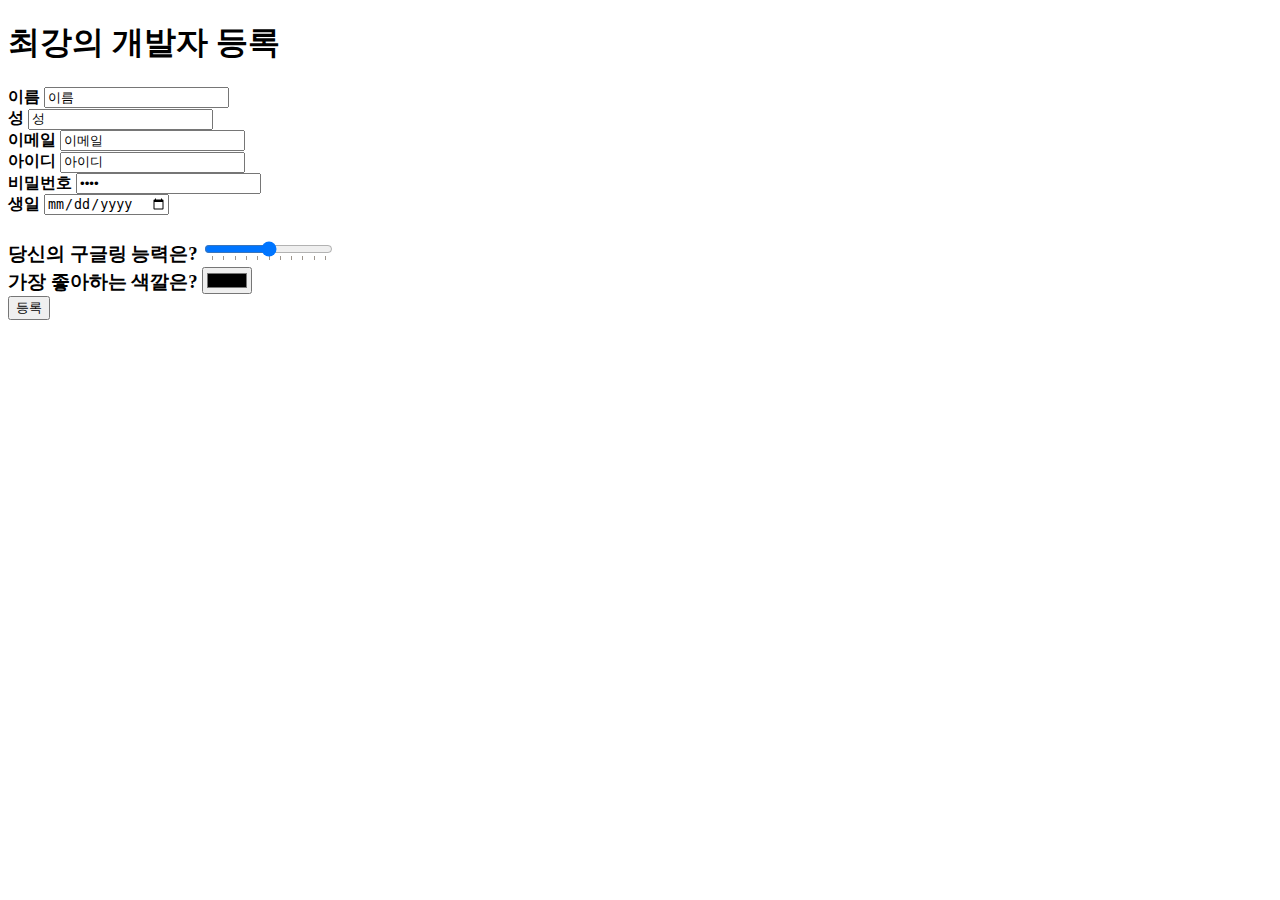
<file: ex01/index.html>
<!DOCTYPE html>
<html lang="en">
<head>
    <meta charset="UTF-8">
    <meta name="viewport" content="width=device-width, initial-scale=1.0">
    <title>나는 최강이다</title>
</head>
<body>
    <h1><b>최강의 개발자 등록</b></h1>

    <h4>이름 <input type="text" value="이름"/><br>
    성 <input type="text" value="성"/><br>
    이메일 <input type="text" value="이메일"/><br>
    아이디 <input type="text" value="아이디"/><br>
    비밀번호 <input type="password" value="비밀번호"/><br>
    생일 <input type="date"/></h4>

    <h3>당신의 구글링 능력은? <input type="range" min="0" max="10" value="5" step="1" list="tickmarks"/><br>
    <datalist id="tickmarks">
        <option value="0"></option>
        <option value="1"></option>
        <option value="2"></option>
        <option value="3"></option>
        <option value="4"></option>
        <option value="5"></option>
        <option value="6"></option>
        <option value="7"></option>
        <option value="8"></option>
        <option value="9"></option>
        <option value="10"></option>
    </datalist>
    가장 좋아하는 색깔은? <input type="color"/><br>
    <input type="button" value="등록"/></h3>
</body>
</html>
</file>
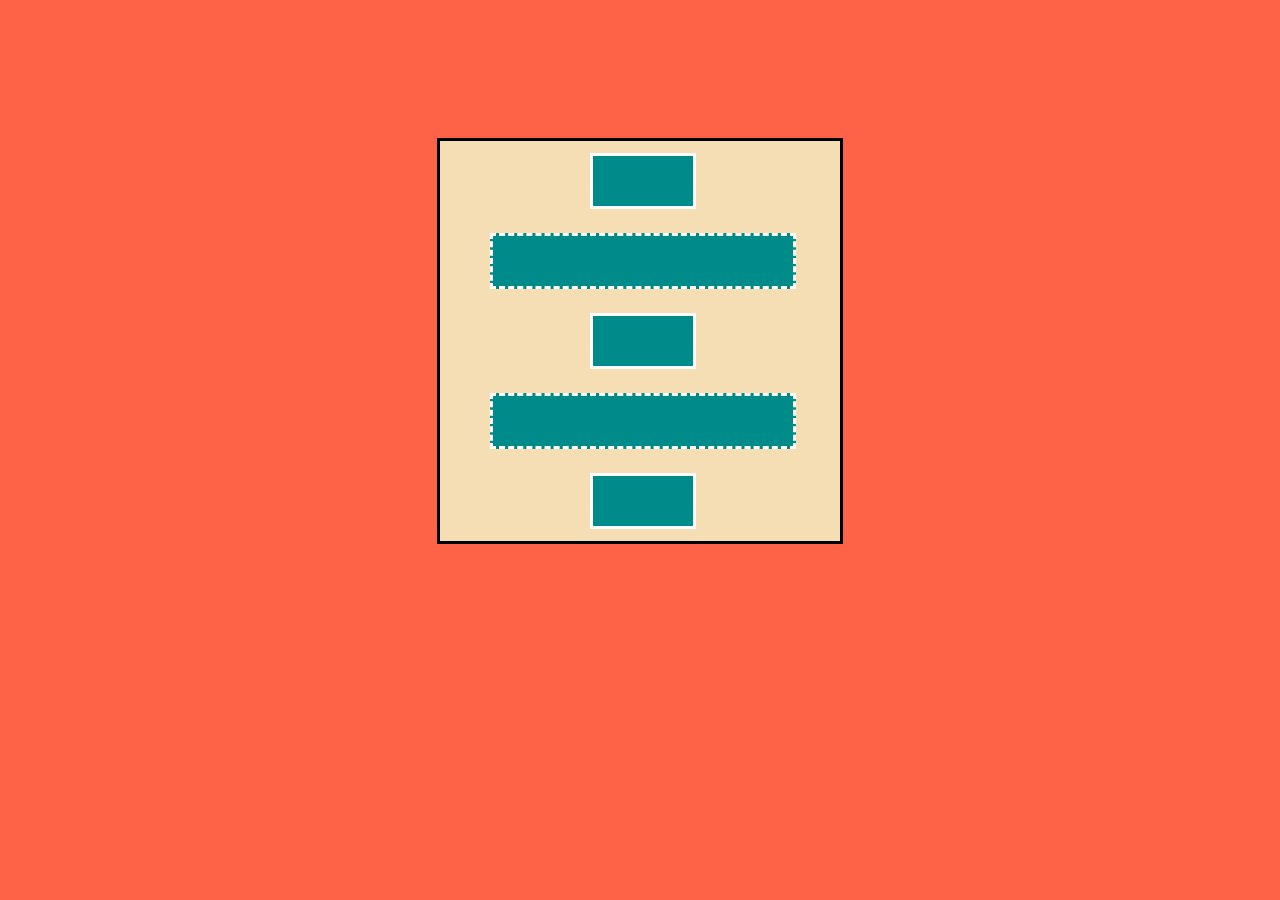
<file: ex02/squareSquareBeam.html>
<!DOCTYPE html>
<html lang="en">
  <head>
    <meta charset="UTF-8" />
    <meta name="viewport" content="width=device-width, initial-scale=1.0" />
    <title>Document</title>
    <link rel="styleSheet" type="text/css" href="./leftHand_is.css" />
  </head>
  <body>
    <div class="html">
      <div class="body">
        <div class="square"></div>
        <div id="square-mid"></div>
        <div class="square"></div>
        <div id="square-mid"></div>
        <div class="square"></div>
      </div>
    </div>
  </body>
</html>
</file>
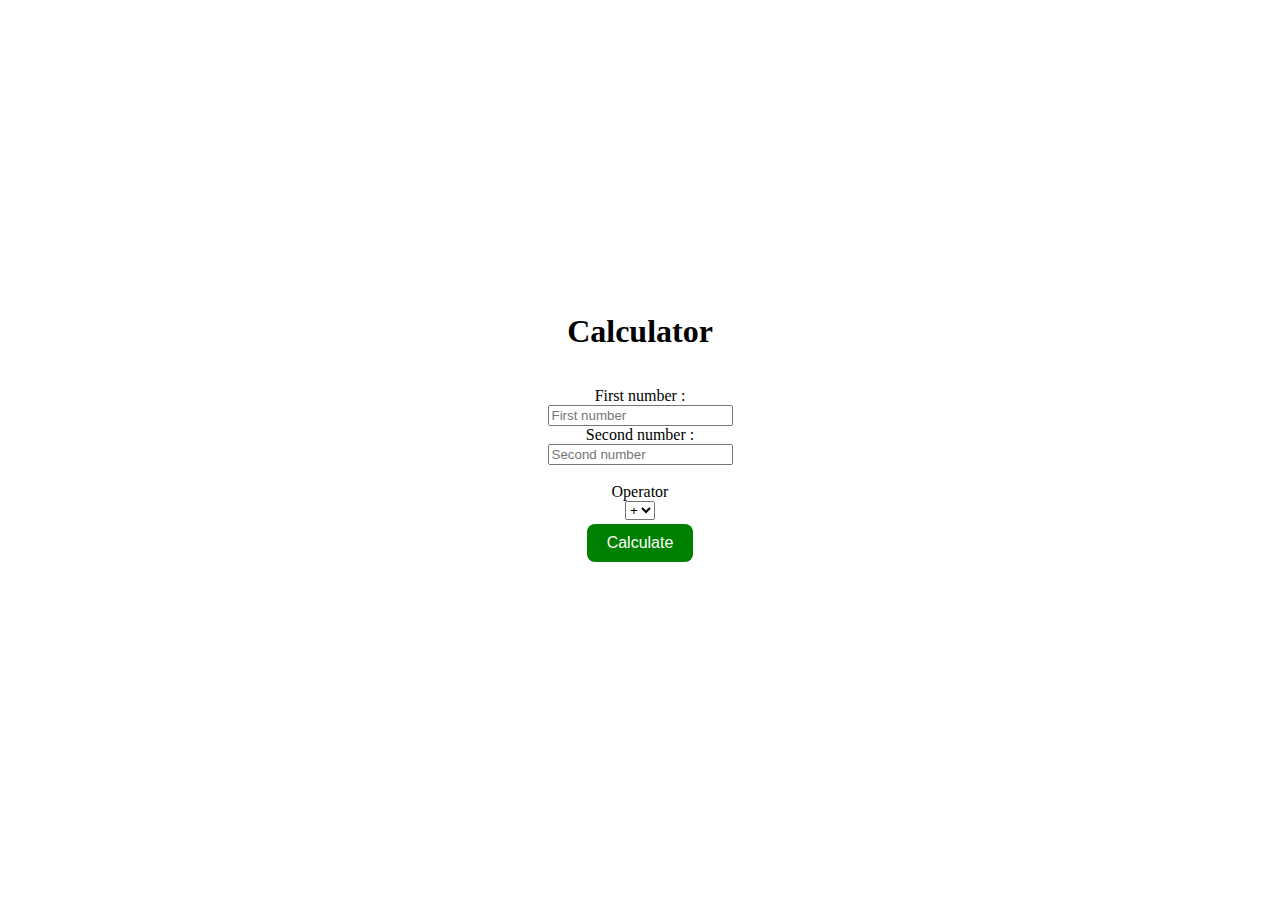
<file: ex03/Calculator.html>
<!DOCTYPE html>
<html lang="en">
  <head>
    <meta charset="UTF-8" />
    <meta name="viewport" content="width=device-width, initial-scale=1.0" />
    <title>Calculator</title>
    <link rel="stylesheet" type="text/css" href="Calculator.css" />
  </head>
  <body>
    <h1><b>Calculator</b></h1>
    <p>
      First number : <br />
      <input type="text" id="num1" placeholder="First number" /> <br />
      Second number : <br />
      <input type="text" id="num2" placeholder="Second number" /> <br />
      <br />
      Operator <br />
      <select id="operator">
        <option value="+">+</option>
        <option value="-">-</option>
        <option value="*">*</option>
        <option value="/">/</option></select
      ><br />
      <input
        type="button"
        class="button"
        value="Calculate"
        onclick="calculate()"
      />
    </p>

    <h1>
      <b><div id="result"></div></b>
    </h1>

    <script src="Calculator.js" defer></script>
  </body>
</html>
</file>
<file: ex02/leftHand_is.css>
html {
  display: flex;
  justify-content: center;
  background-color: tomato;
}

.body {
  display: flex;
  justify-content: space-around;
  flex-direction: column;
  height: 400px;
  width: 400px;
  margin-top: 130px;
  background-color: wheat;
  border: 3px solid black;
}

.square {
  width: 100px;
  height: 50px;
  margin-left: 150px;
  background-color: darkcyan;
  border: 3px solid white;
}

#square-mid {
  width: 300px;
  height: 50px;
  margin-left: 50px;
  background-color: darkcyan;
  border: 3px dashed white;
}
</file>
<file: ex03/Calculator.css>
body {
  display: flex;
  flex-direction: column;
  align-items: center;
  justify-content: center;
  height: 100vh;
}

h1 {
  text-align: center;
}

p {
  text-align: center;
}

.button {
  background-color: green;
  color: white;
  border: none;
  padding: 10px 20px;
  text-align: center;
  text-decoration: none;
  display: inline-block;
  font-size: 16px;
  margin: 4px 2px;
  cursor: pointer;
  border-radius: 8px;
}
</file>
